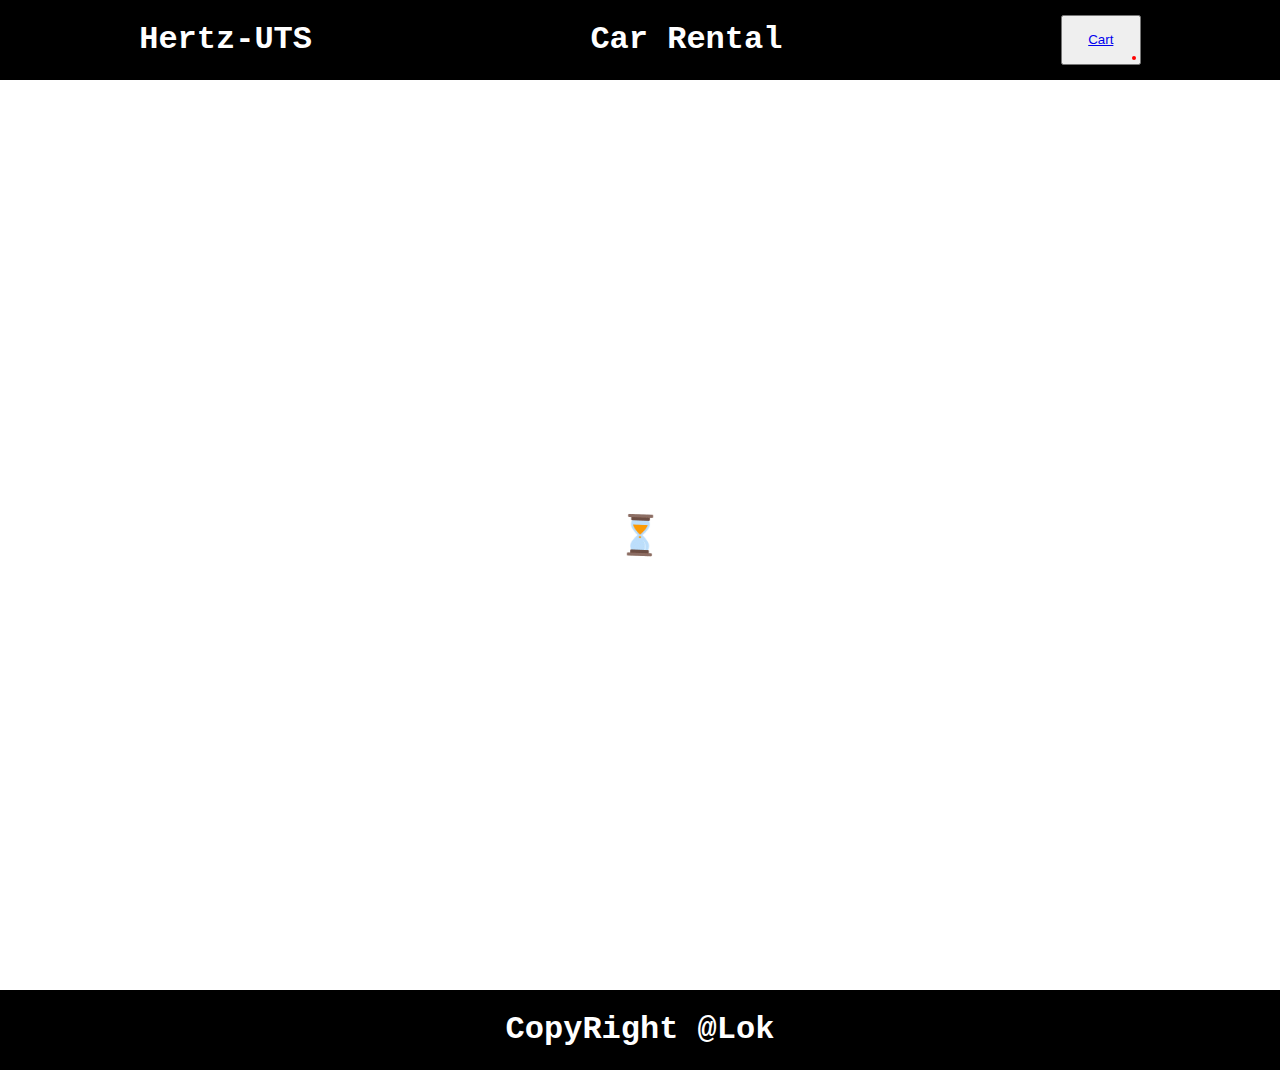
<file: index.html>
<!DOCTYPE html>
<html lang="en">
<head>
    <meta charset="UTF-8">
    <meta http-equiv="X-UA-Compatible" content="IE=edge">
    <meta name="viewport" content="width=device-width, initial-scale=1.0">
    <title>Hertz-UTS</title>
    <link rel="stylesheet" href="./CSS/indexStyles.css">
</head>
<body>

    <nav>
        <h1>Hertz-UTS</h1>
        <h1>Car Rental </h1>
        <div id="cartBtnContainer">
            <button id="cartBtn"> <a href="/Hertz-UTS/cart.html"> Cart </a> </button>
        <div id="cartNum"></div>
</div>

    </nav>

    <div id="carSlider" class="carSlider">
           <img id="loadingGif" src="./Resources/Hourglass.gif" style="width:50px;height:50px;">        
    </div> 

    <footer>
        <h1>CopyRight @Lok</h1>
    </footer>
    
</body>
<script src="./JS/fetch.js"></script>
<script src="./JS/cart.js"></script>

</html>
</file>
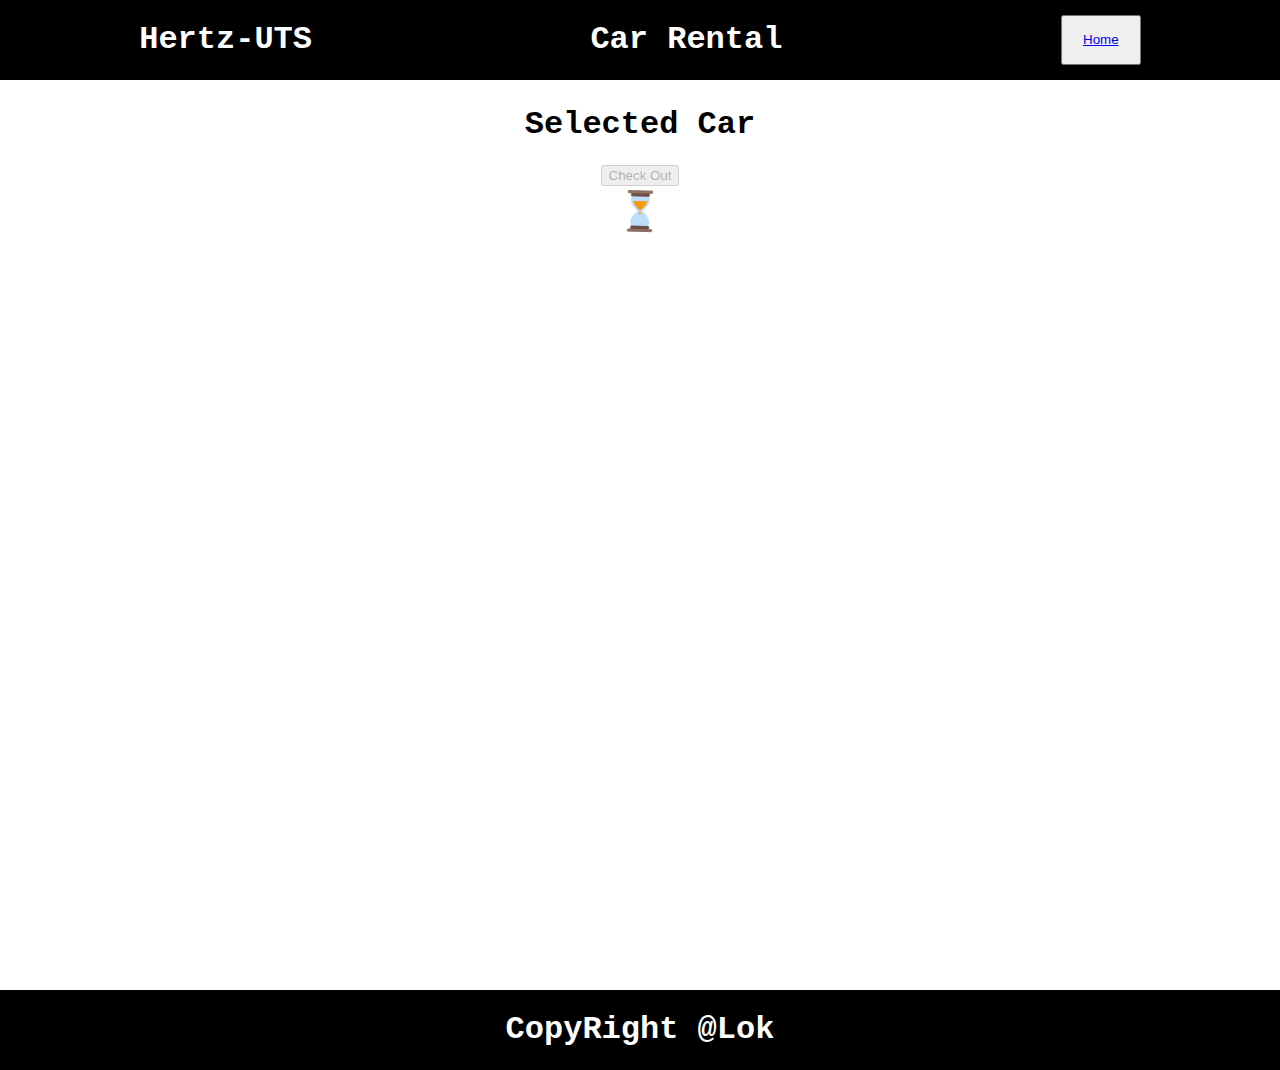
<file: cart.html>
<!DOCTYPE html>
<html lang="en">
<head>
    <meta charset="UTF-8">
    <meta http-equiv="X-UA-Compatible" content="IE=edge">
    <meta name="viewport" content="width=device-width, initial-scale=1.0">
    <title>Hertz-UTS</title>
    <link rel="stylesheet" href="./CSS/indexStyles.css">
    <link rel="stylesheet" href="./CSS/cart.css">
</head>
<body>

    <nav>
        <h1>Hertz-UTS</h1>
        <h1>Car Rental </h1>
        <div id="cartBtnContainer">
            <button id="cartBtn"> <a href="/Hertz-UTS/index.html"> Home </a> </button>
    </div>

    </nav>

    <div class="cartCase">
        <h1>Selected Car</h1>
        <button id="checkOutBtn" disabled onclick="sumAmount()">Check Out</button>
           <img id="loadingGif" src="./Resources/Hourglass.gif" style="width:50px;height:50px;">    
           
           
        
    </div> 

    <footer>
        <h1>CopyRight @Lok</h1>
    </footer>
    
</body>
<script src="./JS/cartSession.js"></script>
</html>
</file>
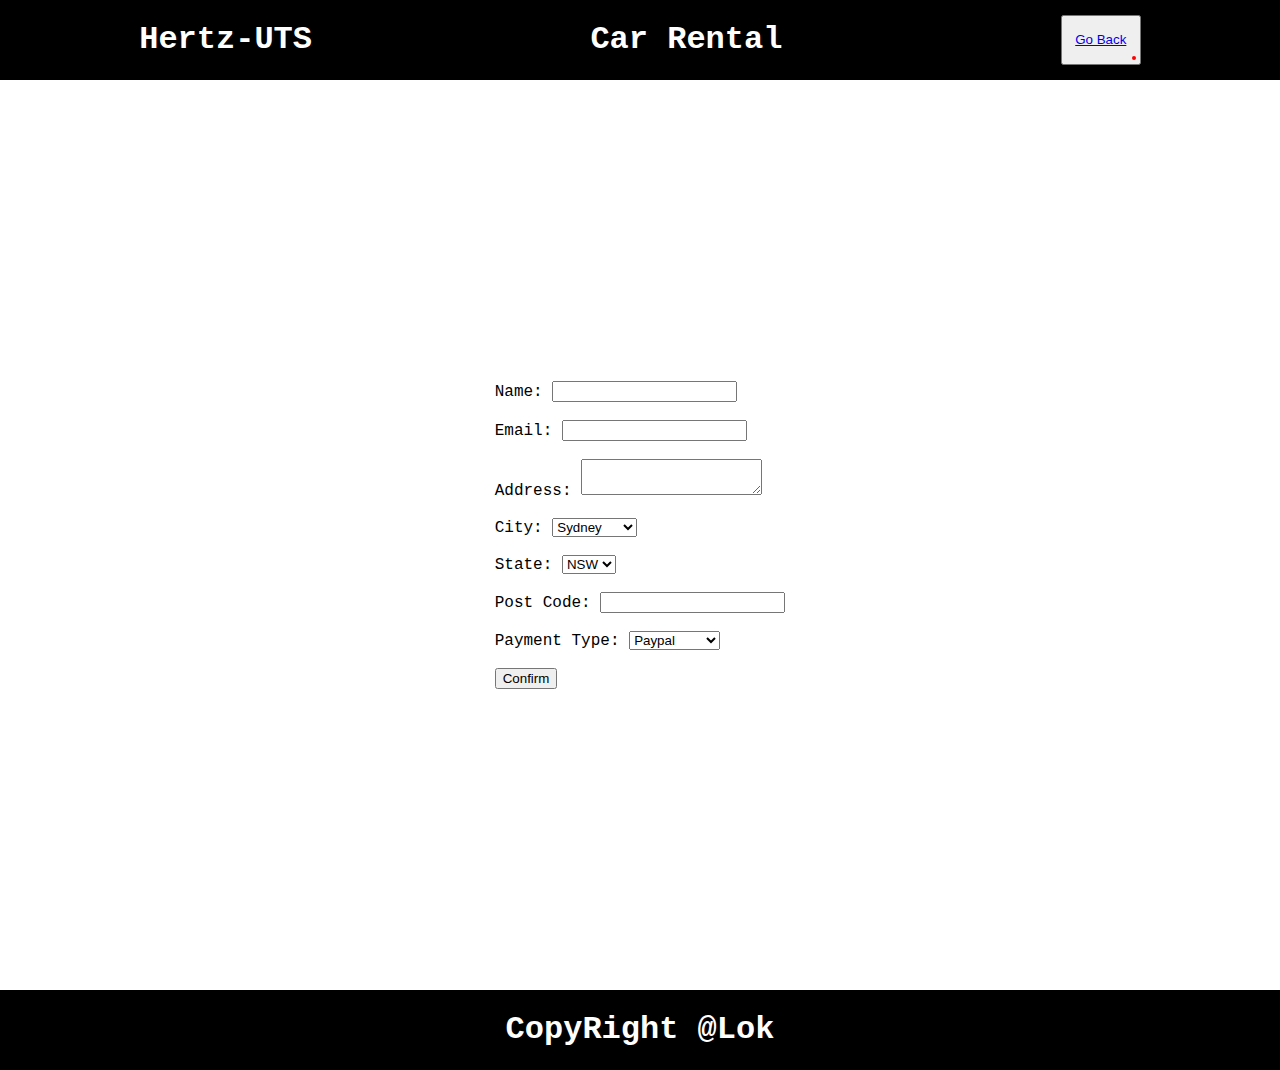
<file: checkout.html>
<!DOCTYPE html>
<html lang="en">
  <head>
    <meta charset="UTF-8" />
    <meta http-equiv="X-UA-Compatible" content="IE=edge" />
    <meta name="viewport" content="width=device-width, initial-scale=1.0" />
    <title>Hertz-UTS</title>
    <link rel="stylesheet" href="./CSS/indexStyles.css" />
    <link rel="stylesheet" href="./CSS/checkout.css" />
  </head>
  <body>
    <nav>
      <h1>Hertz-UTS</h1>
      <h1>Car Rental</h1>
      <div id="cartBtnContainer">
        <button id="cartBtn"><a href="/Hertz-UTS/cart.html"> Go Back </a></button>
        <div id="cartNum"></div>
      </div>
    </nav>

    <div id="form" class="form">
      <form  onsubmit="checkout()" action="confirm.html">
        <label for="fname">Name:</label>
        <input type="text" id="name" name="fname" required/> <br> <br>
        <label for="email">Email:</label>
        <input type="email" id="email" name="email" required/> <br> <br>
        <label for="address">Address:</label>
        <textarea type="textar" id="mail" name="mail" required> 
            </textarea>

            <br> <br>
        <label for="city">City:</label>
        <select name="city" id="city">
            <option>Sydney</option>
            <option>Melbourne</option>
            <option>Canberra</option>
        </select>  <br> <br>

        <label for="state">State:</label>
        <select name="state" id="state">
            <option>NSW</option>
            <option>VIC</option>
            <option>ACT</option>
        </select> <br> <br>

        <label for="pCode">Post Code:</label>
        <input type="number" id="pCode" name="pcode" required/> <br> <br>
        <label for="payment">Payment Type:</label>
        <select name="pay" id="pay">
            <option>Paypal</option>
            <option>Credit Card</option>
            <option>Cash</option>
        </select> <br> <br>
        <button type="submit">Confirm</button>

      </form>

    </div>




    <footer>
      <h1>CopyRight @Lok</h1>
    </footer>

  </body>
  <script src="./JS/checkout.js"></script>
</html>
</file>
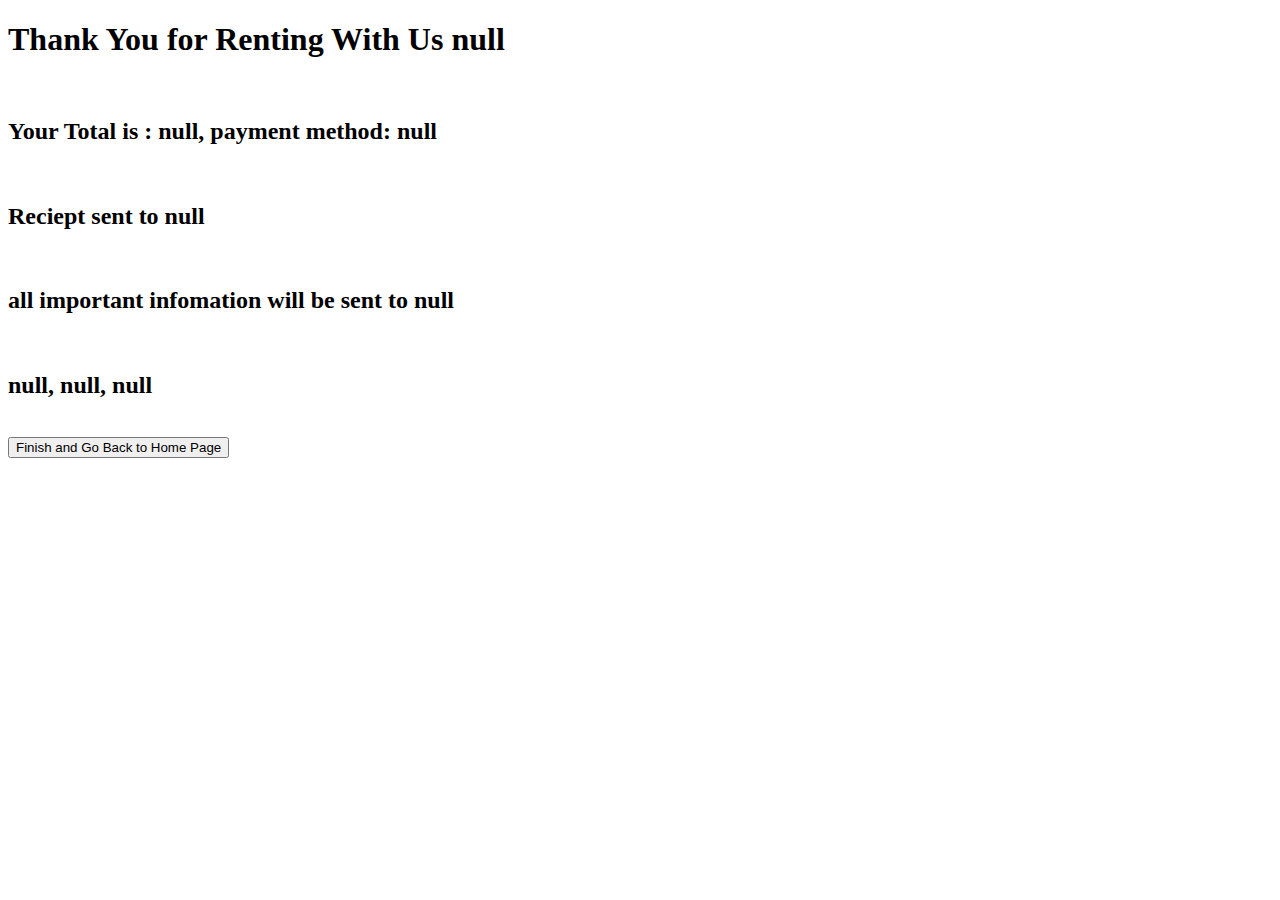
<file: confirm.html>
<!DOCTYPE html>
<html lang="en">
<head>
    <meta charset="UTF-8">
    <meta http-equiv="X-UA-Compatible" content="IE=edge">
    <meta name="viewport" content="width=device-width, initial-scale=1.0">
    <title>Document</title>
</head>
<body>
    <div id="final">

    </div>
</body>

<script src="./JS/confirm.js"></script>

</html>
</file>
<file: CSS/indexStyles.css>
body{
    margin: 0;
    padding: 0;
    font-family: 'Courier New', Courier, monospace;
}

nav{
    display: flex;
    justify-content: space-around;
    align-items: center;
    width: 100%;    
    background-color: black;
    color: white;
}

#cartBtnContainer {
    position: relative;
}

#cartBtn{
    height: 50px;
    width: 80px;
}

.cardBtn{
    padding: 5px 5px;
    color: white;
    
}

#cartNum{
    background-color:red;
    font-size:xx-small;
    position: absolute;
    padding:2px;
    bottom: 5px;
    right: 5px;
    border-radius: 25px;
}

footer{
    display: flex;
    justify-content: space-around;
    width: 100%;    
    background-color: black;
    color: white;}

.carSlider{
    display: flex;
    flex-wrap: wrap;
    justify-content: center;
    align-items: center;
    overflow: scroll;
    height: 100vh;
    padding: 5px;
}

/*Hide ScrollBar for apperal*/
.carSlider::-webkit-scrollbar { 
    display: none;
}

/*Display Each Card*/
.carCard{
    box-shadow: 2px 2px 2px 2px rgb(183, 183, 183);
    margin: 10px;
    padding: 0;
    text-align: center;
    width: 350px; 
    height: 400px;
}

.carCard > img{
    width: 150px; 
    height: 150px;
}

.carDes{
    display: flex;
    flex-direction: column;

}

.carDes > p{}
</file>
<file: CSS/cart.css>
.cartCase{
    display: flex;
    flex-direction: column;
    align-items: center;
    overflow: scroll;
    height: 100vh;
    padding: 5px;
}

.selected{
    display: flex;
    justify-content: center;
    align-items: center;
    width: 100%;
}

.selected > img{
    height: auto; 
    width: auto; 
    max-width: 150px; 
    max-height: 150px;
}


.carInfo{
    display: flex;
    justify-content: space-evenly;
    align-items: center;
    width: 100%;
}

.cartItem{
    width: 10vw;
}

.Content{
    display: flex;
    justify-content: space-between;
    align-items: center;
    width: 100%;
}

.contentCol{
    width: 20vw;
}
</file>
<file: CSS/checkout.css>
.form{
    display: flex;
    flex-wrap: wrap;
    flex-direction: column;
    justify-content: center;
    align-items: center;
    overflow: scroll;
    height: 100vh;
    padding: 5px;
}
</file>
